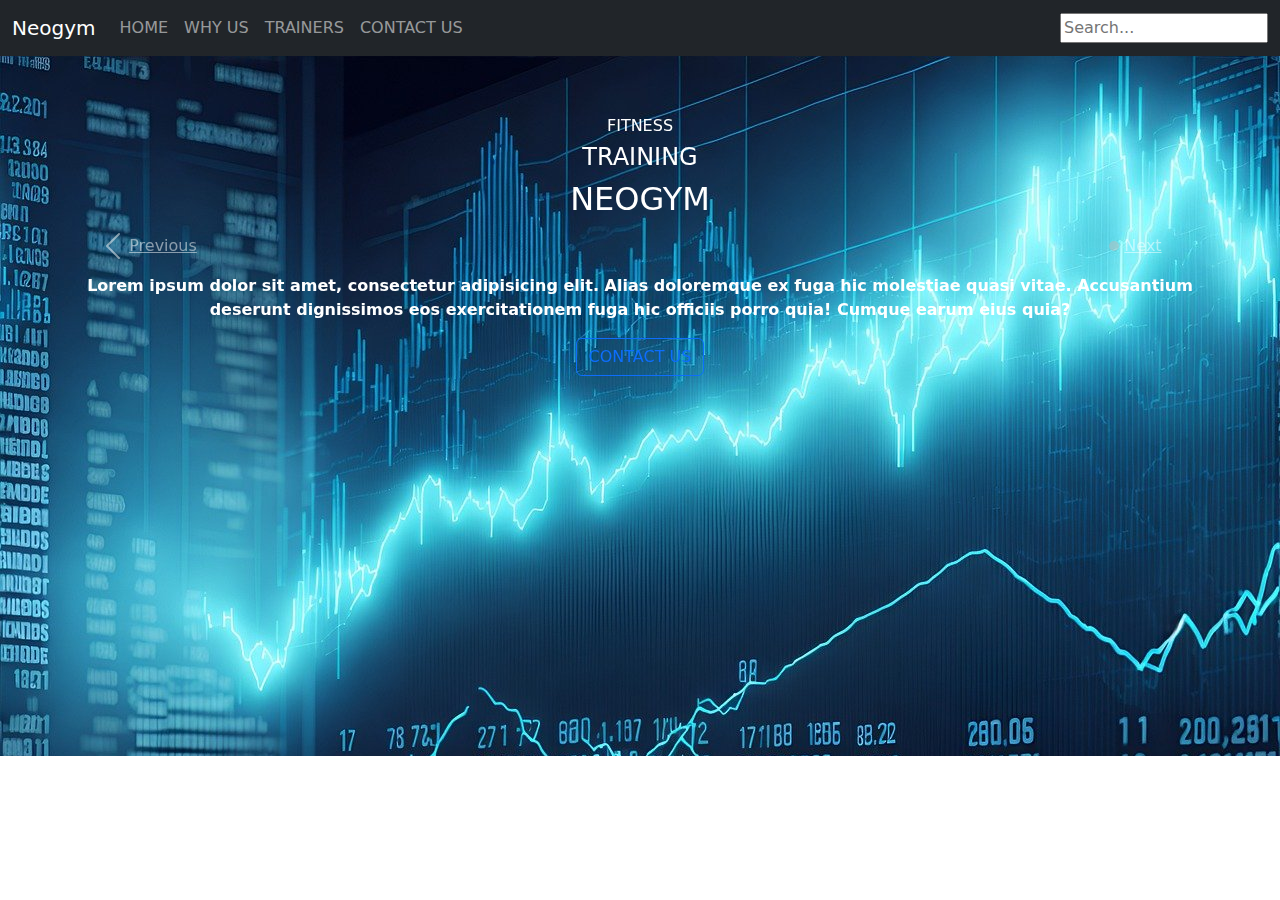
<file: index.html>
<!DOCTYPE html>
<html lang="en">
<head>
    <meta charset="UTF-8">
    <title>HOME</title>
    <link rel="stylesheet" href="css/style.css">
    <link rel="stylesheet" href="css/bootstrap/css/bootstrap.css">

</head>
<body>
 <nav class="navbar navbar-expand-sm navbar-dark bg-dark">
  <div class="container-fluid">
    <a class="navbar-brand" href="javascript:void(0)">Neogym</a>
    <button class="navbar-toggler" type="button" data-bs-toggle="collapse" data-bs-target="#mynavbar">
      <span class="navbar-toggler-icon"></span>
    </button>
    <div  class="collapse navbar-collapse" id="mynavbar">
      <ul class="nav-list navbar-nav me-auto">
        <li class="nav-item">
          <a class="nav-link" href="javascript:void(0)">HOME</a>
        </li>
        <li class="nav-item">
          <a class="nav-link" href="javascript:void(0)">WHY US</a>
        </li>
        <li class="nav-item">
          <a class="nav-link" href="javascript:void(0)">TRAINERS</a>
        </li>
        <li>
            <a class="nav-link"  href="">CONTACT US</a>
        </li>
      </ul>
      <form class="d-flex">
        <input type="text" placeholder="Search...">
         <i class="fas fa-search"></i> <!-- This is the search icon -->
      </form>
    </div>
  </div>
</nav>
<div class="home">
 <div id="textCarousel" class="carousel slide" data-ride="carousel">
        <div class="carousel-inner">
            <div class="carousel-item active">
                <div class="d-block w-100 text-center">
                    <h6>FITNESS</h6>
                    <h4>TRAINING</h4>
                    <h2>NEOGYM</h2><br><br>
                    <p>Lorem ipsum dolor sit amet, consectetur adipisicing elit. Alias doloremque ex fuga hic molestiae quasi vitae. Accusantium deserunt dignissimos eos exercitationem fuga hic officiis porro quia! Cumque earum eius quia?</p>
                    <button class="btn btn-outline-primary">CONTACT US</button>
                </div>
            </div>
            <div class="carousel-item">
                <div class="d-block w-100 text-center">
                    <h6>FITNESS</h6>
                    <h4>TRAINING</h4>
                    <h2>NEOGYM</h2><br><br>
                    <p>Lorem ipsum dolor sit amet, consectetur adipisicing elit. Libero, optio, pariatur. Ab aperiam deleniti dignissimos doloremque dolores ea enim facere harum, inventore obcaecati odit quam veritatis. Inventore nemo similique voluptatum!</p>
                </div>
            </div>
            <div class="carousel-item">
                <div class="d-block w-100 text-center">
                    <h6>FITNESS</h6>
                    <h4>TRAINING</h4>
                    <h2>NEOGYM</h2><br><br>
                    <p>Lorem ipsum dolor sit amet, consectetur adipisicing elit. Molestiae, reprehenderit, sequi! Commodi, esse impedit maiores molestias nesciunt nobis recusandae? Cupiditate fuga pariatur quasi? Accusamus, debitis laborum. Aliquid facilis minus suscipit.</p>
                </div>
            </div>
        </div>
        <a class="carousel-control-prev" href="#textCarousel" role="button" data-slide="prev">
            <span class="carousel-control-prev-icon" aria-hidden="true"></span>
            <span class="sr-only">Previous</span>
        </a>
        <a class="carousel-control-next" href="#textCarousel" role="button" data-slide="next">
            <span class="dot" aria-hidden="true"></span>
            <span class="sr-only">Next</span>
        </a>
    </div>

    <script src="https://code.jquery.com/jquery-3.5.1.slim.min.js"></script>
    <script src="https://cdn.jsdelivr.net/npm/@popperjs/core@2.5.4/dist/umd/popper.min.js"></script>
    <script src="https://maxcdn.bootstrapcdn.com/bootstrap/4.5.2/js/bootstrap.min.js"></script>
</div>

</body>
</html>
</file>
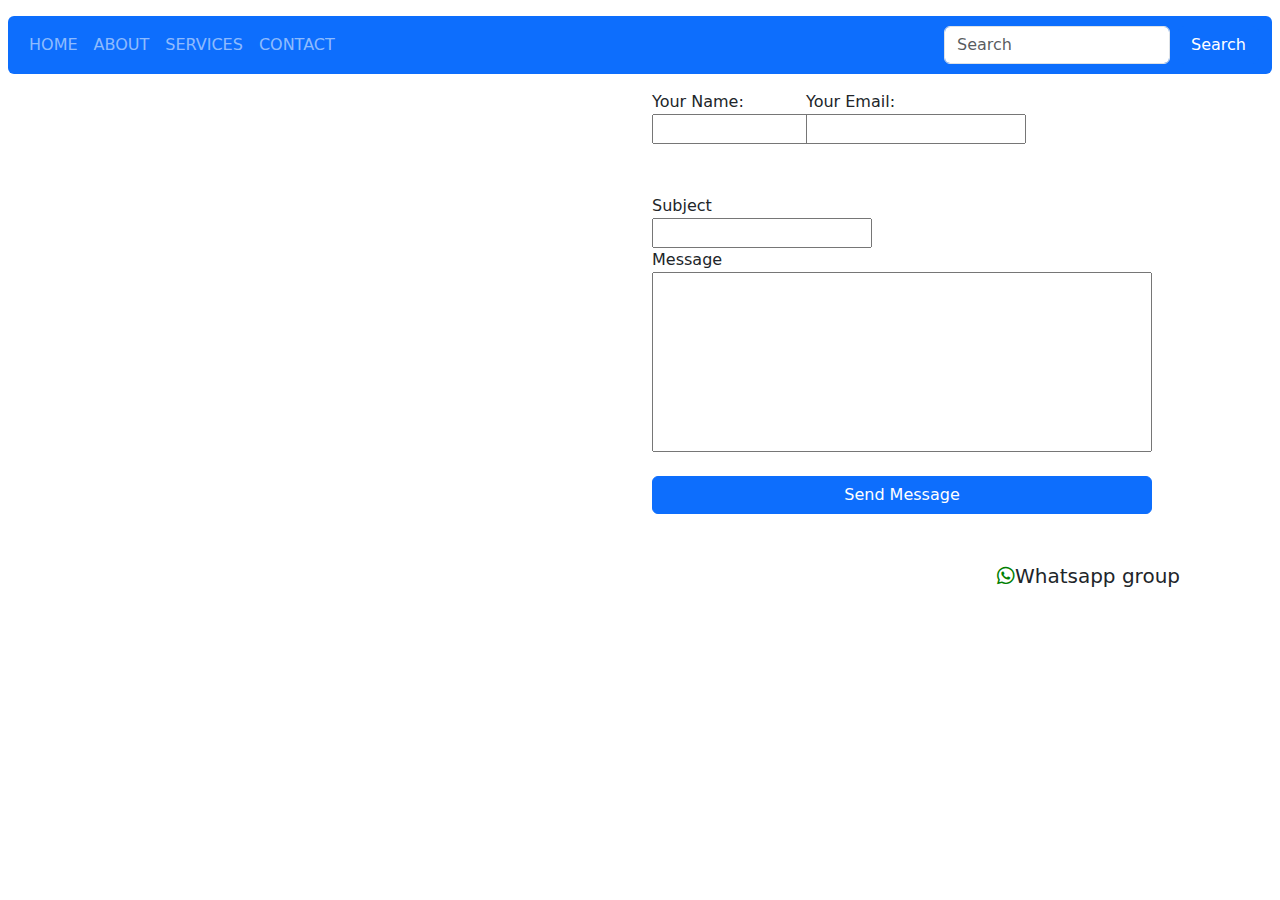
<file: contactus.html>
<!DOCTYPE html>
<html lang="en">
<head>
    <meta charset="UTF-8">
    <title>contactus</title>
    <link rel="stylesheet" href="css/style.css">
    <link rel="stylesheet" href="css/bootstrap/css/bootstrap.css">
    <script src="css/bootstrap/js/bootstrap.js"></script>
    <link rel="stylesheet" href="https://cdnjs.cloudflare.com/ajax/libs/font-awesome/6.7.2/css/all.min.css">
</head>
<body>
 <nav class="navbar navbar-expand-sm navbar-dark btn bg-primary my-3 mx-2">
  <div class="container-fluid">
    <button class="navbar-toggler" type="button" data-bs-toggle="collapse" data-bs-target="#mynavbar">
      <span class="navbar-toggler-icon"></span>
    </button>
    <div class="collapse navbar-collapse" id="mynavbar">
      <ul class="navbar-nav me-auto">
        <li class="nav-item">
          <a class="nav-link" href="javascript:void(0)">HOME</a>
        </li>
        <li class="nav-item">
          <a class="nav-link" href="aboutus.html" target="_blank">ABOUT</a>
        </li>
        <li class="nav-item">
          <a class="nav-link" href="javascript:void(0)">SERVICES</a>
        </li>
        <li class="nav-item">
            <a class="nav-link" href="javascript:void(0)">CONTACT</a>
        </li>
      </ul>
      <form class="d-flex">
        <input class="form-control me-2" type="text" placeholder="Search">
        <button class="btn btn-primary" type="button">Search</button>
      </form>
    </div>
  </div>
</nav>
<div class="row mx-4">
    <div class="col-md-6">
        <iframe src="https://www.google.com/maps/embed?pb=!1m18!1m12!1m3!1d3988.846296278494!2d36.79814067496569!3d-1.2647607987231966!2m3!1f0!2f0!3f0!3m2!1i1024!2i768!4f13.1!3m3!1m2!1s0x182f1741d28f6777%3A0xc89ebb559b0da912!2seMobilis%20Technology%20Training%20Institute!5e0!3m2!1sen!2ske!4v1738067559199!5m2!1sen!2ske" width="500" height="350" style="border:0;" allowfullscreen="" loading="lazy" referrerpolicy="no-referrer-when-downgrade"></iframe>
    </div>
    <div class="col-md-6">
        <form>
            <div class="row">
          <div class="col-md-3">
            <label for="name">Your Name:</label><br>
            <input class="name" type="text" id="name" name="name" value="">
          </div>
          <div class="col-md-3">
          <label for="email">Your Email:</label>
          <input class="name" type="text" id="email" name="email" value="">
          </div>
              </div>
            <label for="subject">Subject</label><br>
            <input class="name" type="text" id="subject" name="subject" value=""><br>
            <label for="message">Message</label><br>
            <input class="message" type="text" id="message" name="message" value=""><br><br>
            <input type="submit" name="submit" value="Send Message" class="send btn btn-primary">
       </form>
    </div>
</div>
<div class="contacts">
    <h5><i class="contact fa-brands fa-whatsapp"></i>Whatsapp group</h5>

</div>
</body>
</html>
</file>
<file: css/style.css>
.about{
    background-image: url("https://cdn.pixabay.com/photo/2020/03/14/05/38/screw-4929711_960_720.jpg");
    color: white;
    font-weight: bold;
    font-size: 20px;
}
.card img{
    height: 40vh;
    width: 50vh;
}
.icon{
    margin-left: 160px;
    color: blue;
}
.card{
    padding: 30px;
    border-style: none;

}
.cards{
    display: flex;
    margin: 60px;
}
.row{
    margin: 50px;
}
.message{
    height: 20vh;
    width: 500px;
}
.send{
    width: 500px;
}
.name{
    width: 220px;
}
.contact{
    margin-left: 160px;
    color: green;

}
.contacts{
    float: right;
    margin-right: 100px;
}
.home{
    background-image: url("../resources/ai-generated-8113893_1280.jpg");
    width: 100%;
    height: 700px;
    color: white;
    padding: 60px;

}
p{
    font-weight: bold;
}
h6{
    font-weight: bold;
}
h4{
    font-weight: bold;
}
h2{
    font-weight: bold;
}
.dots {
    position: absolute;
    bottom: 10px;
    width: 100%;
    text-align: center;
}

.dot {
    display: inline-block;
    width: 10px;
    height: 10px;
    margin: 0 5px;
    background-color: #bbb;
    border-radius: 50%;
    cursor: pointer;
}

.dot.active {
    background-color: #717171;
}
</file>
